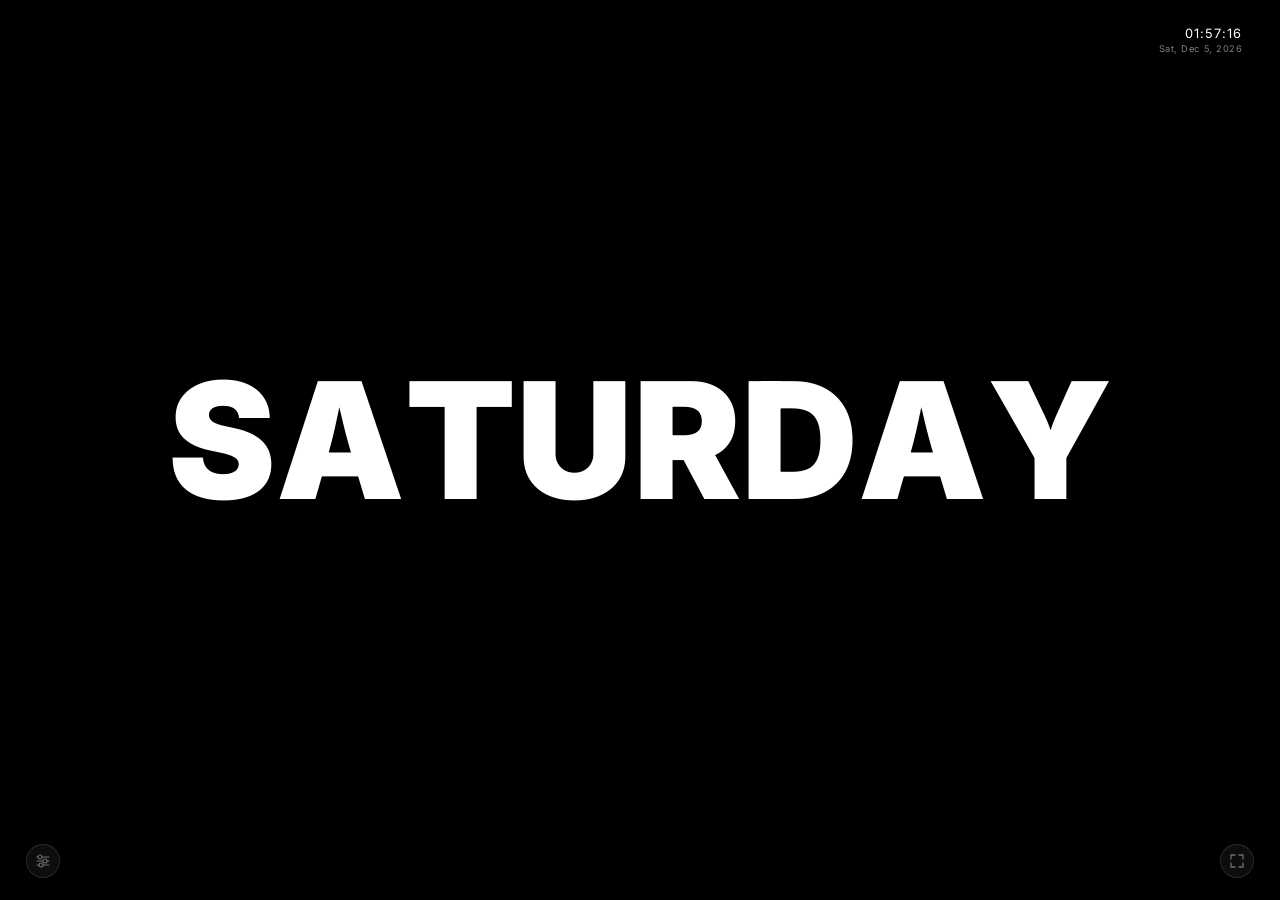
<file: Animated-Weekdays-Live-Wallpaper.html>
<!DOCTYPE html>
<html lang="en">
<head>
  <meta charset="UTF-8">
  <meta name="viewport" content="width=device-width, initial-scale=1.0, viewport-fit=cover">
  <title>Animated Weekdays · Live Wallpaper</title>
  <meta name="description" content="Animated live wallpaper displaying the current day of the week with customisable fonts, languages, and breathing motion.">
  <meta name="theme-color" content="#000000">
  <meta property="og:title" content="Animated Weekdays · Live Wallpaper">
  <meta property="og:description" content="Minimal animated wallpaper. Full screen, seven languages, customisable.">
  <meta property="og:image" content="https://shazmoghaddam.github.io/animated-weekdays-live-wallpaper/docs/social-preview.png">
  <link rel="icon" href="data:image/svg+xml,%3Csvg xmlns='http://www.w3.org/2000/svg' viewBox='0 0 32 32'%3E%3Crect width='32' height='32' rx='7' fill='%23000'/%3E%3Cpath d='M8 10l3 12 5-9 5 9 3-12' fill='none' stroke='%23fff' stroke-width='2.6' stroke-linecap='round' stroke-linejoin='round'/%3E%3C/svg%3E">

  <!--
    Fonts are built into this file, cut down to the characters it uses, so it
    works offline and makes no third-party requests. To rebuild them after
    changing any text: python3 scripts/embed-fonts.py (see CONTRIBUTING.md).
      Latin UI and display: Inter, Poppins 900, Montserrat 900, Rubik Mono One, Monoton
      Script fonts (locked to their language): Reem Kufi 700 (Persian),
      Noto Sans Hebrew 900, Noto Sans JP 900
  -->
  <style id="embedded-fonts">/* fonts:start */
@font-face{font-family:'Inter';font-style:normal;font-weight:100 900;font-display:block;unicode-range:U+20-7E,U+B7,U+C1,U+C9,U+D7,U+2014,U+2022;src:url([data-uri]) format('woff2')}
@font-face{font-family:'Inter';font-style:normal;font-weight:100 900;font-display:block;unicode-range:U+20,U+41;src:url([data-uri]) format('woff2')}
@font-face{font-family:'Poppins';font-style:normal;font-weight:900;font-display:block;unicode-range:U+20-7E,U+B7,U+C1,U+C9,U+D7,U+2014,U+2022;src:url([data-uri]) format('woff2')}
@font-face{font-family:'Montserrat';font-style:normal;font-weight:900;font-display:block;unicode-range:U+20-7E,U+B7,U+C1,U+C9,U+D7,U+2014,U+2022;src:url([data-uri]) format('woff2')}
@font-face{font-family:'Rubik Mono One';font-style:normal;font-weight:400;font-display:block;unicode-range:U+20-5F,U+61-7E,U+B7,U+C1,U+C9,U+D7,U+2014,U+2022;src:url([data-uri]) format('woff2')}
@font-face{font-family:'Monoton';font-style:normal;font-weight:400;font-display:block;unicode-range:U+20-7E,U+B7,U+C1,U+C9,U+D7,U+2014,U+2022;src:url([data-uri]) format('woff2')}
@font-face{font-family:'Reem Kufi';font-style:normal;font-weight:700;font-display:block;unicode-range:U+20,U+627-628,U+62C,U+62F,U+631,U+633-634,U+639,U+641,U+645-648,U+67E,U+686,U+6A9,U+6CC;src:url([data-uri]) format('woff2')}
@font-face{font-family:'Noto Sans Hebrew';font-style:normal;font-weight:900;font-display:block;unicode-range:U+20,U+5D0-5D1,U+5D5,U+5D7,U+5D9,U+5DC-5E0,U+5E2,U+5E8-5EA;src:url([data-uri]) format('woff2')}
@font-face{font-family:'Noto Sans JP';font-style:normal;font-weight:900;font-display:block;unicode-range:U+66DC;src:url([data-uri]) format('woff2')}
@font-face{font-family:'Noto Sans JP';font-style:normal;font-weight:900;font-display:block;unicode-range:U+706B;src:url([data-uri]) format('woff2')}
@font-face{font-family:'Noto Sans JP';font-style:normal;font-weight:900;font-display:block;unicode-range:U+571F;src:url([data-uri]) format('woff2')}
@font-face{font-family:'Noto Sans JP';font-style:normal;font-weight:900;font-display:block;unicode-range:U+6728;src:url([data-uri]) format('woff2')}
@font-face{font-family:'Noto Sans JP';font-style:normal;font-weight:900;font-display:block;unicode-range:U+6C34;src:url([data-uri]) format('woff2')}
@font-face{font-family:'Noto Sans JP';font-style:normal;font-weight:900;font-display:block;unicode-range:U+91D1;src:url([data-uri]) format('woff2')}
@font-face{font-family:'Noto Sans JP';font-style:normal;font-weight:900;font-display:block;unicode-range:U+65E5,U+6708;src:url([data-uri]) format('woff2')}
/* fonts:end */</style>

  <style>
    /* ─────────────────────────────────────────
       RESET & BASE
    ───────────────────────────────────────── */
    *, *::before, *::after {
      margin: 0;
      padding: 0;
      box-sizing: border-box;
    }

    body {
      width: 100%;
      height: 100vh;  /* fallback for older browsers */
      height: 100dvh; /* the height you can actually see, below any browser toolbars */
      overflow: hidden;
      background: #000;
      cursor: default;
      font-family: 'Inter', 'Helvetica Neue', sans-serif;
      -webkit-font-smoothing: antialiased;
      -moz-osx-font-smoothing: grayscale;
    }

    /* ─────────────────────────────────────────
       CANVAS — fills viewport, Retina-aware
       (pixel dimensions set by JS via devicePixelRatio)
    ───────────────────────────────────────── */
    #canvas {
      position: fixed;
      inset: 0;
      width: 100%;
      height: 100%;
      display: block;
      touch-action: none; /* prevent accidental scroll/zoom on mobile tap */
      cursor: pointer;    /* hints that canvas is tappable (pause/resume) */
    }

    /* ─────────────────────────────────────────
       SCREEN DIM OVERLAY
       Black layer, opacity controlled by slider
    ───────────────────────────────────────── */
    #dimOverlay {
      position: fixed;
      inset: 0;
      background: #000;
      opacity: 0;
      pointer-events: none;
      z-index: 10;
      transition: opacity 0.4s ease;
    }

    /* ─────────────────────────────────────────
       DATE / TIME — top right
       Frosted pill so it's legible on any background
    ───────────────────────────────────────── */
    #datetime {
      position: fixed;
      top: max(clamp(16px, 2.2vh, 30px), env(safe-area-inset-top, 0px));
      right: max(clamp(16px, 2vw, 30px), env(safe-area-inset-right, 0px));
      z-index: 20;
      display: flex;
      flex-direction: column;
      align-items: flex-end;
      gap: 3px;
      padding: 8px 12px;
      border-radius: 10px;
      background: rgba(0, 0, 0, 0.28);
      backdrop-filter: blur(12px) saturate(1.1);
      -webkit-backdrop-filter: blur(12px) saturate(1.1);
      pointer-events: none;
    }

    #dt-time {
      font-size: clamp(11px, 1vw, 15px);
      font-weight: 400;
      letter-spacing: 0.08em;
      color: #fff;
      line-height: 1;
    }

    #dt-date {
      font-size: clamp(8px, 0.72vw, 11px);
      font-weight: 400;
      letter-spacing: 0.06em;
      color: rgba(255, 255, 255, 0.5);
      line-height: 1;
    }

    /* ─────────────────────────────────────────
       FULLSCREEN BUTTON — bottom right
    ───────────────────────────────────────── */
    #fullscreenBtn {
      position: fixed;
      bottom: max(clamp(16px, 2.5vh, 30px), env(safe-area-inset-bottom, 0px));
      right: max(clamp(16px, 2vw, 30px), env(safe-area-inset-right, 0px));
      z-index: 30;
      width: 34px;
      height: 34px;
      border-radius: 50%;
      border: 1px solid rgba(255, 255, 255, 0.12);
      background: rgba(255, 255, 255, 0.05);
      backdrop-filter: blur(10px);
      -webkit-backdrop-filter: blur(10px);
      cursor: pointer;
      display: flex;
      align-items: center;
      justify-content: center;
      transition: border-color 0.2s ease, background 0.2s ease;
    }

    #fullscreenBtn:hover {
      border-color: rgba(255, 255, 255, 0.25);
      background: rgba(255, 255, 255, 0.1);
    }

    #fullscreenBtn svg {
      opacity: 0.4;
      transition: opacity 0.2s ease;
    }

    #fullscreenBtn:hover svg {
      opacity: 0.7;
    }

    /* Pause indicator — shown briefly on canvas click */
    #pauseHint {
      position: fixed;
      inset: 0;
      display: flex;
      align-items: center;
      justify-content: center;
      pointer-events: none;
      z-index: 25;
      opacity: 0;
      transition: opacity 0.3s ease;
    }

    #pauseHint.show {
      opacity: 1;
    }

    #pauseHint span {
      font-size: 11px;
      font-weight: 500;
      letter-spacing: 0.18em;
      text-transform: uppercase;
      color: rgba(255, 255, 255, 0.55);
      background: rgba(0, 0, 0, 0.35);
      backdrop-filter: blur(8px);
      -webkit-backdrop-filter: blur(8px);
      padding: 6px 14px;
      border-radius: 20px;
      border: 1px solid rgba(255, 255, 255, 0.1);
    }

    @media (max-width: 480px) {
      #fullscreenBtn {
        bottom: max(clamp(12px, 2vh, 24px), env(safe-area-inset-bottom, 0px));
        right: max(16px, env(safe-area-inset-right, 0px));
      }
    }
    #settingsBtn {
      position: fixed;
      bottom: max(clamp(16px, 2.5vh, 30px), env(safe-area-inset-bottom, 0px));
      left: max(clamp(16px, 2vw, 30px), env(safe-area-inset-left, 0px));
      z-index: 30;
      width: 34px;
      height: 34px;
      border-radius: 50%;
      border: 1px solid rgba(255, 255, 255, 0.12);
      background: rgba(255, 255, 255, 0.05);
      backdrop-filter: blur(10px);
      -webkit-backdrop-filter: blur(10px);
      cursor: pointer;
      display: flex;
      align-items: center;
      justify-content: center;
      transition: border-color 0.2s ease, background 0.2s ease;
    }

    #settingsBtn:hover {
      border-color: rgba(255, 255, 255, 0.25);
      background: rgba(255, 255, 255, 0.1);
    }

    #settingsBtn svg {
      opacity: 0.4;
      transition: opacity 0.2s ease;
    }

    #settingsBtn:hover svg {
      opacity: 0.7;
    }

    /* ─────────────────────────────────────────
       SETTINGS PANEL
       Hidden by default, slides up on open
    ───────────────────────────────────────── */
    #panel {
      position: fixed;
      bottom: calc(max(clamp(16px, 2.5vh, 30px), env(safe-area-inset-bottom, 0px)) + 46px);
      left: max(clamp(16px, 2vw, 30px), env(safe-area-inset-left, 0px));
      z-index: 29;
      width: 264px;
      max-height: calc(100vh - 120px);
      max-height: calc(100dvh - 120px);
      overflow-y: auto;
      overflow-x: hidden;

      /* Scrollbar — subtle */
      scrollbar-width: thin;
      scrollbar-color: rgba(255,255,255,.12) transparent;

      background: rgba(8, 8, 8, 0.85);
      backdrop-filter: blur(28px) saturate(1.3);
      -webkit-backdrop-filter: blur(28px) saturate(1.3);
      border: 1px solid rgba(255, 255, 255, 0.08);
      border-radius: 14px;
      padding: 18px;
      display: flex;
      flex-direction: column;
      gap: 16px;
      box-shadow: 0 12px 48px rgba(0, 0, 0, 0.7);

      /* Hidden state */
      opacity: 0;
      transform: translateY(8px);
      pointer-events: none;
      transition: opacity 0.2s ease, transform 0.2s ease;
    }

    #panel.open {
      opacity: 1;
      transform: translateY(0);
      pointer-events: all;
    }

    /* ─────────────────────────────────────────
       PANEL INTERNALS — shared atoms
    ───────────────────────────────────────── */

    /* Section label */
    .label {
      display: block;
      font-size: 10px;
      font-weight: 500;
      letter-spacing: 0.18em;
      text-transform: uppercase;
      color: rgba(255, 255, 255, 0.5);
      margin-bottom: 7px;
    }

    /* Thin rule between sections */
    .rule {
      height: 1px;
      background: rgba(255, 255, 255, 0.06);
    }

    /* ── Day grid — 7 equal columns ── */
    .day-grid {
      display: grid;
      grid-template-columns: repeat(7, 1fr);
      gap: 3px;
    }

    .day-btn {
      font-family: 'Inter', sans-serif;
      font-weight: 600;
      font-size: 10px;
      letter-spacing: 0.04em;
      text-align: center;
      color: rgba(255, 255, 255, 0.6);
      background: transparent;
      border: 1px solid rgba(255, 255, 255, 0.08);
      border-radius: 5px;
      padding: 7px 2px 9px;  /* extra bottom for dot space */
      cursor: pointer;
      position: relative;
      transition: color 0.15s ease, border-color 0.15s ease, background 0.15s ease;
      user-select: none;
    }

    .day-btn:hover {
      color: rgba(255, 255, 255, 0.65);
      border-color: rgba(255, 255, 255, 0.18);
    }

    .day-btn.active {
      color: #fff;
      border-color: rgba(255, 255, 255, 0.45);
      background: rgba(255, 255, 255, 0.06);
    }

    /* Today indicator dot */
    .day-btn.today::after {
      content: '';
      position: absolute;
      bottom: 3px;
      left: 50%;
      transform: translateX(-50%);
      width: 3px;
      height: 3px;
      border-radius: 50%;
      background: rgba(255, 255, 255, 0.35);
    }

    .day-btn.active.today::after {
      background: rgba(255, 255, 255, 0.8);
    }

    /* ── Toggle switch ── */
    .row {
      display: flex;
      align-items: center;
      justify-content: space-between;
    }

    .row-label {
      font-size: 12.5px;
      font-weight: 400;
      color: rgba(255, 255, 255, 0.72);
      letter-spacing: 0.01em;
    }

    .toggle {
      position: relative;
      width: 34px;
      height: 19px;
      flex-shrink: 0;
    }

    .toggle input {
      position: absolute;
      opacity: 0;
      width: 0;
      height: 0;
    }

    .track {
      position: absolute;
      inset: 0;
      border-radius: 100px;
      background: rgba(255, 255, 255, 0.1);
      cursor: pointer;
      transition: background 0.2s ease;
    }

    .toggle input:checked + .track {
      background: rgba(255, 255, 255, 0.5);
    }

    .track::after {
      content: '';
      position: absolute;
      top: 2.5px;
      left: 2.5px;
      width: 14px;
      height: 14px;
      border-radius: 50%;
      background: #fff;
      transition: transform 0.2s ease;
    }

    .toggle input:checked + .track::after {
      transform: translateX(15px);
    }

    /* ── Color picker ── */
    .color-wrap {
      position: relative;
      width: 26px;
      height: 26px;
      border-radius: 50%;
      border: 1.5px solid rgba(255, 255, 255, 0.15);
      overflow: hidden;
      cursor: pointer;
      flex-shrink: 0;
    }

    .color-wrap input[type="color"] {
      position: absolute;
      inset: -5px;
      width: calc(100% + 10px);
      height: calc(100% + 10px);
      opacity: 0;
      cursor: pointer;
      border: none;
      padding: 0;
    }

    .color-preview {
      position: absolute;
      inset: 0;
      border-radius: 50%;
      pointer-events: none;
    }

    /* ── Range slider ── */
    input[type="range"] {
      -webkit-appearance: none;
      appearance: none;
      width: 100%;
      height: 2px;
      background: rgba(255, 255, 255, 0.12);
      border-radius: 2px;
      outline: none;
      cursor: pointer;
      margin-top: 9px;
      display: block;
    }

    input[type="range"]::-webkit-slider-thumb {
      -webkit-appearance: none;
      width: 13px;
      height: 13px;
      border-radius: 50%;
      background: #fff;
      cursor: pointer;
      box-shadow: 0 0 0 1px rgba(0,0,0,0.2);
    }

    input[type="range"]::-moz-range-thumb {
      width: 13px;
      height: 13px;
      border-radius: 50%;
      background: #fff;
      cursor: pointer;
      border: none;
    }

    /* ── Language / Font pill buttons ── */
    .chip-grid {
      display: flex;
      flex-wrap: wrap;
      gap: 4px;
    }

    .chip {
      font-family: 'Inter', 'Noto Sans JP', 'Reem Kufi', 'Noto Sans Hebrew', sans-serif;
      font-size: 11px;
      font-weight: 400;
      letter-spacing: 0.03em;
      color: rgba(255, 255, 255, 0.62);
      background: transparent;
      border: 1px solid rgba(255, 255, 255, 0.09);
      border-radius: 5px;
      padding: 5px 8px;
      cursor: pointer;
      white-space: nowrap;
      transition: color 0.15s ease, border-color 0.15s ease, background 0.15s ease;
      user-select: none;
      line-height: 1.2;
    }

    .chip:hover {
      color: rgba(255, 255, 255, 0.7);
      border-color: rgba(255, 255, 255, 0.18);
    }

    .chip.active {
      color: #fff;
      border-color: rgba(255, 255, 255, 0.45);
      background: rgba(255, 255, 255, 0.06);
    }

    /* Font section locked for script languages */
    #fontSection.locked {
      opacity: 0.4;
      pointer-events: none;
      user-select: none;
    }

    #fontSection.locked .label::after {
      content: ' · set by language';
      opacity: 0.6;
    }

    /* Keyboard focus: a clear ring on every control */
    button:focus-visible,
    .toggle input:focus-visible + .track,
    .color-wrap:focus-within,
    input[type="range"]:focus-visible {
      outline: 2px solid rgba(255, 255, 255, 0.85);
      outline-offset: 2px;
    }

    /* Inside the site's live preview: just the wallpaper, no controls */
    body.embedded #settingsBtn,
    body.embedded #fullscreenBtn,
    body.embedded #panel { display: none; }

    /* Browsers without full screen (iPhone): no button */
    #fullscreenBtn[hidden] { display: none; }

    /* ─────────────────────────────────────────
       RESPONSIVE — small screens (phones)
    ───────────────────────────────────────── */
    @media (max-width: 480px) {
      #panel {
        width: calc(100vw - 32px);
        left: 16px;
        right: 16px;
        bottom: calc(max(clamp(12px, 2vh, 24px), env(safe-area-inset-bottom, 0px)) + 46px);
        padding: 14px;
        gap: 12px;
        max-height: calc(100dvh - 100px);
      }

      #settingsBtn {
        bottom: max(clamp(12px, 2vh, 24px), env(safe-area-inset-bottom, 0px));
        left: max(16px, env(safe-area-inset-left, 0px));
      }

      #datetime {
        top: max(12px, env(safe-area-inset-top, 0px));
        right: max(12px, env(safe-area-inset-right, 0px));
      }

      .day-grid {
        grid-template-columns: repeat(4, 1fr);
      }
    }

    @media (max-width: 360px) {
      #panel {
        width: calc(100vw - 24px);
        left: 12px;
        padding: 12px;
      }
    }

    /* Landscape phones — keep panel from overflowing vertically */
    @media (max-height: 500px) {
      #panel {
        max-height: calc(100dvh - 80px);
        bottom: calc(12px + 42px);
      }
      #settingsBtn {
        bottom: 12px;
      }
    }
  </style>
</head>
<body>

  <!-- Main canvas — day label drawn here -->
  <canvas id="canvas" role="img" aria-label=""></canvas>

  <!-- Screen dim overlay — controlled by slider -->
  <div id="dimOverlay"></div>

  <!-- Live clock — top right -->
  <div id="datetime">
    <div id="dt-time"></div>
    <div id="dt-date"></div>
  </div>

  <!-- Fullscreen button — bottom right -->
  <button id="fullscreenBtn" aria-label="Toggle fullscreen" title="Fullscreen">
    <svg id="fsIcon" width="16" height="16" viewBox="0 0 16 16" fill="none" xmlns="http://www.w3.org/2000/svg">
      <path d="M2 6V2h4M10 2h4v4M14 10v4h-4M6 14H2v-4" stroke="white" stroke-width="1.3" stroke-linecap="round" stroke-linejoin="round"/>
    </svg>
  </button>

  <!-- Pause hint — fades in/out on canvas tap -->
  <div id="pauseHint"><span id="pauseHintText">Paused</span></div>

  <!-- Settings icon — bottom left -->
  <button id="settingsBtn" aria-label="Open settings" aria-expanded="false">
    <svg width="16" height="16" viewBox="0 0 16 16" fill="none" xmlns="http://www.w3.org/2000/svg">
      <!-- Three horizontal control sliders — modern settings metaphor -->
      <line x1="2" y1="4"  x2="14" y2="4"  stroke="white" stroke-width="1.2" stroke-linecap="round"/>
      <line x1="2" y1="8"  x2="14" y2="8"  stroke="white" stroke-width="1.2" stroke-linecap="round"/>
      <line x1="2" y1="12" x2="14" y2="12" stroke="white" stroke-width="1.2" stroke-linecap="round"/>
      <!-- Slider thumb markers at staggered positions -->
      <circle cx="5"  cy="4"  r="2" fill="black" stroke="white" stroke-width="1.2"/>
      <circle cx="10" cy="8"  r="2" fill="black" stroke="white" stroke-width="1.2"/>
      <circle cx="6"  cy="12" r="2" fill="black" stroke="white" stroke-width="1.2"/>
    </svg>
  </button>

  <!-- Settings panel — hidden by default -->
  <div id="panel" role="dialog" aria-label="Settings" inert>

    <!-- Day selector -->
    <div>
      <span class="label">Day · tap to preview</span>
      <div class="day-grid">
        <button class="day-btn" data-day="1">MON</button>
        <button class="day-btn" data-day="2">TUE</button>
        <button class="day-btn" data-day="3">WED</button>
        <button class="day-btn" data-day="4">THU</button>
        <button class="day-btn" data-day="5">FRI</button>
        <button class="day-btn" data-day="6">SAT</button>
        <button class="day-btn" data-day="0">SUN</button>
      </div>
    </div>

    <div class="rule"></div>

    <!-- Language -->
    <div>
      <span class="label">Language</span>
      <div class="chip-grid" id="langGrid">
        <button class="chip active" data-lang="en">EN</button>
        <button class="chip" data-lang="fr">FR</button>
        <button class="chip" data-lang="de">DE</button>
        <button class="chip" data-lang="es">ES</button>
        <button class="chip" data-lang="ja">JA 日</button>
        <button class="chip" data-lang="fa">FA ف</button>
        <button class="chip" data-lang="he">HE ע</button>
      </div>
    </div>

    <div class="rule"></div>

    <!-- Animation -->
    <div>
      <span class="label">Animation</span>
      <div class="row">
        <span class="row-label">Breathing motion</span>
        <label class="toggle" aria-label="Toggle animation">
          <input type="checkbox" id="animToggle">
          <div class="track"></div>
        </label>
      </div>
    </div>

    <div class="rule"></div>

    <!-- Colours — background and text -->
    <div>
      <span class="label">Colours</span>
      <div class="row" style="margin-bottom: 8px;">
        <span class="row-label">Background</span>
        <div class="color-wrap">
          <div class="color-preview" id="bgPreview" style="background:#000"></div>
          <input type="color" id="bgPicker" value="#000000" aria-label="Background colour">
        </div>
      </div>
      <div class="row">
        <span class="row-label">Text</span>
        <div class="color-wrap">
          <div class="color-preview" id="fgPreview" style="background:#fff"></div>
          <input type="color" id="fgPicker" value="#ffffff" aria-label="Text colour">
        </div>
      </div>
    </div>

    <div class="rule"></div>

    <!-- Screen dim -->
    <div>
      <span class="label">Dim · <span id="dimVal">0</span>%</span>
      <input type="range" id="dimSlider" min="0" max="50" value="0" step="1" aria-label="Screen dim">
    </div>

    <div class="rule"></div>

    <!-- Font -->
    <div id="fontSection">
      <span class="label">Font</span>
      <div class="chip-grid" id="fontGrid">
        <button class="chip active" data-font="Inter">Inter</button>
        <button class="chip" data-font="Poppins">Poppins</button>
        <button class="chip" data-font="Montserrat">Montserrat</button>
        <button class="chip" data-font="Rubik Mono One">Rubik Mono</button>
        <button class="chip" data-font="Monoton">Monoton</button>
      </div>
    </div>

  </div><!-- /panel -->

<script>
  /* ═══════════════════════════════════════════════════════
     DAY & LANGUAGE DATA
     All translations — day index 0 = Sunday
  ═══════════════════════════════════════════════════════ */
  const DAYS_ALL = {
    en: { 0:'SUNDAY',    1:'MONDAY',    2:'TUESDAY',   3:'WEDNESDAY', 4:'THURSDAY',   5:'FRIDAY',   6:'SATURDAY'  },
    fr: { 0:'DIMANCHE',  1:'LUNDI',     2:'MARDI',     3:'MERCREDI',  4:'JEUDI',      5:'VENDREDI', 6:'SAMEDI'    },
    de: { 0:'SONNTAG',   1:'MONTAG',    2:'DIENSTAG',  3:'MITTWOCH',  4:'DONNERSTAG', 5:'FREITAG',  6:'SAMSTAG'   },
    es: { 0:'DOMINGO',   1:'LUNES',     2:'MARTES',    3:'MIÉRCOLES', 4:'JUEVES',     5:'VIERNES',  6:'SÁBADO'    },
    ja: { 0:'日曜日',    1:'月曜日',    2:'火曜日',    3:'水曜日',    4:'木曜日',     5:'金曜日',   6:'土曜日'    },
    fa: { 0:'یکشنبه',   1:'دوشنبه',   2:'سه‌شنبه',  3:'چهارشنبه', 4:'پنج‌شنبه',  5:'جمعه',     6:'شنبه'      },
    he: { 0:'יום ראשון',1:'יום שני',  2:'יום שלישי', 3:'יום רביעי',4:'יום חמישי', 5:'יום שישי', 6:'שבת'       },
  };

  /* Languages that use their own script — font picker locked */
  const SCRIPT_LANGS = new Set(['ja', 'fa', 'he']);

  /* Script-language → font override (canvas rendering) */
  const LANG_FONT = {
    ja: '"Noto Sans JP"',
    fa: '"Reem Kufi"',
    he: '"Noto Sans Hebrew"',
  };

  /* ═══════════════════════════════════════════════════════
     STATE
  ═══════════════════════════════════════════════════════ */
  let todayIdx    = new Date().getDay(); // real calendar day, updated at midnight
  let currentDay  = todayIdx;            // what's shown: today, or a preview
  let currentLang = 'en';
  let fontName    = 'Inter';
  let BG          = '#000000';
  let FG          = '#ffffff';
  let animated    = false;
  let animTime    = 0;
  let lastTs      = null;
  let paused      = false;  // pause-on-click toggle
  let dirty       = true;   // force a redraw whenever state changes

  /* Shown inside another page (the site's live preview): breathe, hide the
     controls and never overwrite the visitor's own saved settings */
  const EMBEDDED  = window.self !== window.top;

  /* ═══════════════════════════════════════════════════════
     PERSISTENCE — localStorage save / load
  ═══════════════════════════════════════════════════════ */
  const STORAGE_KEY = 'wallpaper_weekdays_v1';

  /* Choices a saved value must match (an old or edited save can't break it) */
  const LANGS = Object.keys(DAYS_ALL);
  const FONTS = ['Inter', 'Poppins', 'Montserrat', 'Rubik Mono One', 'Monoton'];
  const isHex = v => typeof v === 'string' && /^#[0-9a-f]{6}$/i.test(v);

  function saveState() {
    dirty = true; // mark canvas for redraw on any settings change
    if (EMBEDDED) return;
    try {
      const dimSlider = document.getElementById('dimSlider');
      /* The previewed day is not saved: the wallpaper always opens on today */
      localStorage.setItem(STORAGE_KEY, JSON.stringify({
        currentLang,
        fontName,
        BG,
        FG,
        animated,
        dim: dimSlider ? parseInt(dimSlider.value, 10) : 0,
      }));
    } catch (_) { /* storage unavailable — fail silently */ }
  }

  function loadState() {
    try {
      const raw = localStorage.getItem(STORAGE_KEY);
      if (!raw) return;
      const s = JSON.parse(raw);
      if (LANGS.includes(s.currentLang)) currentLang = s.currentLang;
      if (FONTS.includes(s.fontName))    fontName    = s.fontName;
      if (isHex(s.BG))                   BG          = s.BG;
      if (isHex(s.FG))                   FG          = s.FG;
      if (typeof s.animated    === 'boolean') animated    = s.animated;
      if (typeof s.dim === 'number' && s.dim >= 0 && s.dim <= 50) {
        const dimSlider = document.getElementById('dimSlider');
        if (dimSlider) {
          dimSlider.value = s.dim;
          document.getElementById('dimVal').textContent       = s.dim;
          document.getElementById('dimOverlay').style.opacity = s.dim / 100;
        }
      }
    } catch (_) { /* corrupt data — fail silently */ }
  }

  /* ═══════════════════════════════════════════════════════
     CANVAS — Retina / 4K sharp rendering
     CSS size = viewport; pixel buffer = CSS × dpr
  ═══════════════════════════════════════════════════════ */
  const canvas = document.getElementById('canvas');
  const ctx    = canvas.getContext('2d');
  let W, H, DPR;

  function resize() {
    DPR = window.devicePixelRatio || 1;
    W   = window.innerWidth;
    H   = window.innerHeight;

    /* Physical pixel dimensions for sharpness */
    canvas.width  = Math.round(W * DPR);
    canvas.height = Math.round(H * DPR);

    /* CSS display size stays at logical pixels */
    canvas.style.width  = W + 'px';
    canvas.style.height = H + 'px';

    /* Reset any previous transform, then apply DPR scale once.
       Assigning canvas.width already resets the bitmap, but
       setTransform here guarantees the matrix is clean regardless
       of call order — prevents scale compounding on every resize. */
    ctx.setTransform(DPR, 0, 0, DPR, 0, 0);
  }

  /* Debounced resize — prevents excessive canvas reallocation while dragging */
  let resizeTimer;
  window.addEventListener('resize', () => {
    clearTimeout(resizeTimer);
    resizeTimer = setTimeout(() => { resize(); dirty = true; }, 100);
  });

  /* ═══════════════════════════════════════════════════════
     FONT HELPER
     Builds canvas font string with correct weight & fallback
  ═══════════════════════════════════════════════════════ */
  function resolveFont(sizePx) {
    /* Script languages always use their dedicated font */
    if (SCRIPT_LANGS.has(currentLang)) {
      const weight = currentLang === 'fa' ? '700' : '900';
      return `${weight} ${sizePx}px ${LANG_FONT[currentLang]}, sans-serif`;
    }

    /* Latin fonts — all loaded at 900 except Rubik Mono One (no weight axis) */
    const weight = fontName === 'Rubik Mono One' ? '400' : '900';
    return `${weight} ${sizePx}px "${fontName}", "Helvetica Neue", sans-serif`;
  }

  /* ═══════════════════════════════════════════════════════
     RTL DIRECTION — Persian and Hebrew
  ═══════════════════════════════════════════════════════ */
  function isRTL() {
    return currentLang === 'fa' || currentLang === 'he';
  }

  /* ═══════════════════════════════════════════════════════
     FONT SIZE
     Starts from clamp(24px, 18vmin, 220px), then shrinks so the
     whole word fits the width with a margin. With breathing on,
     letters grow up to 29% wider, so the word gets extra room.
  ═══════════════════════════════════════════════════════ */
  const STRETCH = 0.29;   // largest extra width a breathing letter takes (0.20 + 0.09)

  function labelFontSize(units) {
    const base = Math.min(Math.max(Math.min(W, H) * 0.18, 24), 220);
    ctx.font = resolveFont(base);
    const widths = units.map(u => ctx.measureText(u).width);
    const total  = widths.reduce((a, w) => a + w, 0);
    const spill  = animated ? STRETCH * Math.max(...widths, 0) : 0;
    const room   = W * 0.9;
    return Math.max(12, Math.min(base, base * room / (total + spill)));
  }

  /* ═══════════════════════════════════════════════════════
     UNITS THAT BREATHE
     Latin, Japanese and Hebrew: one letter each (Hebrew keeps its
     marks with their letter). Persian letters join up, so each
     word breathes as a whole and stays joined.
  ═══════════════════════════════════════════════════════ */
  const graphemes = typeof Intl !== 'undefined' && Intl.Segmenter
    ? text => [...new Intl.Segmenter(undefined, { granularity: 'grapheme' }).segment(text)].map(g => g.segment)
    : text => [...text];

  function breathingUnits(label) {
    if (currentLang === 'fa') return label.split(/( )/).filter(Boolean);
    return graphemes(label);
  }

  /* ═══════════════════════════════════════════════════════
     RENDER — called every frame
  ═══════════════════════════════════════════════════════ */
  function render(ts) {
    /* In static mode, skip redraw unless something changed */
    if (!animated && !dirty) {
      requestAnimationFrame(render);
      return;
    }

    /* Accumulate animation time only when animated and not paused */
    if (lastTs !== null && animated && !paused) {
      animTime += (ts - lastTs) / 1000;
    }
    lastTs = ts;
    dirty  = false;

    /* ── Background ── */
    ctx.fillStyle = BG;
    ctx.fillRect(0, 0, W, H);

    /* ── Setup font ── */
    const label = DAYS_ALL[currentLang][currentDay];
    const units = breathingUnits(label);
    const fs = labelFontSize(units);
    ctx.font         = resolveFont(fs);
    ctx.textBaseline = 'middle';
    ctx.fillStyle    = FG;

    if (!animated) {
      /* ── Static draw — perfectly centred, no transforms ── */
      ctx.textAlign = 'center';
      ctx.direction = isRTL() ? 'rtl' : 'ltr';
      ctx.fillText(label, W / 2, H / 2);
      ctx.direction = 'ltr';

    } else {
      /* ── Per-character independent stretch ──────────────────────
         Each glyph gets its own scaleX and scaleY driven by unique
         sine-wave phases, so letters breathe independently.

         The text BLOCK stays locked to the viewport centre:
           • Character positions are computed from unscaled advance
             widths, so the overall footprint doesn't drift.
           • Each glyph scales around its own centre point, so it
             squishes / stretches in place without moving neighbours.

         Phase seed: golden-angle steps (≈ 2.399 rad) give the best
         spread across the unit circle — no two characters share a
         perceptible rhythm.
      ── */
      const t  = animTime;
      const τ  = Math.PI * 2;
      const φ0 = 2.39996323; // golden angle (rad)

      /* Units laid out left to right on screen (RTL labels reversed) */
      const chars = isRTL() ? [...units].reverse() : units;

      /* Measure every unit at the current font — advance widths */
      ctx.textAlign = 'center';
      ctx.direction = isRTL() ? 'rtl' : 'ltr';
      const advances = chars.map(ch => ctx.measureText(ch).width);
      const totalW   = advances.reduce((s, w) => s + w, 0);

      /* Start x so the whole block is horizontally centred */
      let x = W / 2 - totalW / 2;

      chars.forEach((ch, i) => {
        const φ = i * φ0; // unique phase seed per character

        /* Horizontal scale: two waves, different periods & phases */
        const sX = 1
          + 0.20 * Math.sin((t /  7.3) * τ + φ * 1.00)        // 7.3s  fast ripple
          + 0.09 * Math.sin((t / 13.1) * τ + φ * 2.41 + 1.1); // 13.1s slow swell

        /* Vertical scale: two waves, fully independent of sX */
        const sY = 1
          + 0.17 * Math.sin((t /  9.7) * τ + φ * 1.61 + 0.7)  // 9.7s
          + 0.07 * Math.sin((t /  6.1) * τ + φ * 2.73 + 2.3); // 6.1s  faster twitch

        /* Centre of this character in canvas space */
        const cx = x + advances[i] / 2;

        ctx.save();
        ctx.translate(cx, H / 2);    // anchor to character centre, vertically locked
        ctx.scale(sX, sY);           // stretch around that centre — no positional drift
        ctx.fillText(ch, 0, 0);      // centred on its own middle (textAlign: center)
        ctx.restore();

        /* Advance by the UNSCALED width so the block stays centred */
        x += advances[i];
      });

      ctx.direction = 'ltr'; // reset
    }

    requestAnimationFrame(render);
  }

  /* ═══════════════════════════════════════════════════════
     CLOCK — updates every second, uses browser locale
     new Date() always reflects the user's local timezone
  ═══════════════════════════════════════════════════════ */
  function updateClock() {
    const now    = new Date();
    const locale = navigator.language || 'en-GB';

    /* HH:MM:SS — explicit formatting avoids locale 12h ambiguity */
    const hh = String(now.getHours()).padStart(2, '0');
    const mm = String(now.getMinutes()).padStart(2, '0');
    const ss = String(now.getSeconds()).padStart(2, '0');

    document.getElementById('dt-time').textContent = `${hh}:${mm}:${ss}`;

    /* A new day: follow it, unless a preview of another day is showing */
    const nowIdx = now.getDay();
    if (nowIdx !== todayIdx) {
      const wasToday = currentDay === todayIdx;
      todayIdx = nowIdx;
      setDay(wasToday ? nowIdx : currentDay);
    }
    document.getElementById('dt-date').textContent  = now.toLocaleDateString(locale, {
      weekday: 'short', day: 'numeric', month: 'short', year: 'numeric',
    });
  }

  /* ═══════════════════════════════════════════════════════
     DAY SELECTOR
  ═══════════════════════════════════════════════════════ */
  function setDay(idx) {
    currentDay = idx;
    dirty = true;
    canvas.setAttribute('aria-label', DAYS_ALL[currentLang][idx]);
    loadFont();
    document.querySelectorAll('.day-btn').forEach(btn => {
      const d = parseInt(btn.dataset.day, 10);
      btn.classList.toggle('active', d === idx);
      btn.classList.toggle('today',  d === todayIdx);
    });
  }

  /* ═══════════════════════════════════════════════════════
     SETTINGS PANEL
  ═══════════════════════════════════════════════════════ */
  const panel       = document.getElementById('panel');
  const settingsBtn = document.getElementById('settingsBtn');

  function togglePanel(force) {
    const isOpen = typeof force === 'boolean' ? force : !panel.classList.contains('open');
    panel.classList.toggle('open', isOpen);
    panel.inert = !isOpen;   // closed panel: out of the Tab order and screen readers
    settingsBtn.setAttribute('aria-expanded', String(isOpen));
  }

  settingsBtn.addEventListener('click', e => {
    e.stopPropagation();
    togglePanel();
  });

  /* Close panel on outside click */
  document.addEventListener('click', e => {
    if (!panel.contains(e.target) && e.target !== settingsBtn) {
      togglePanel(false);
    }
  });

  /* Close on Escape */
  document.addEventListener('keydown', e => {
    if (e.key === 'Escape') togglePanel(false);
  });

  /* ═══════════════════════════════════════════════════════
     CONTROL WIRING
  ═══════════════════════════════════════════════════════ */

  /* Day buttons */
  document.querySelectorAll('.day-btn').forEach(btn =>
    btn.addEventListener('click', () => { setDay(parseInt(btn.dataset.day, 10)); saveState(); })
  );

  /* Language chips */
  const fontSection = document.getElementById('fontSection');

  document.querySelectorAll('#langGrid .chip').forEach(btn => {
    btn.addEventListener('click', () => {
      document.querySelectorAll('#langGrid .chip').forEach(b => b.classList.remove('active'));
      btn.classList.add('active');
      currentLang = btn.dataset.lang;

      /* Lock font picker for script languages */
      fontSection.classList.toggle('locked', SCRIPT_LANGS.has(currentLang));
      setDay(currentDay);   // refresh the label and its font
      saveState();
    });
  });

  /* Animation toggle */
  document.getElementById('animToggle').addEventListener('change', function () {
    animated = this.checked;
    if (!animated) animTime = 0; // reset so it snaps cleanly to rest position
    saveState();
  });

  /* Background colour */
  document.getElementById('bgPicker').addEventListener('input', function () {
    BG = this.value;
    document.getElementById('bgPreview').style.background = BG;
    saveState();
  });

  /* Text colour */
  document.getElementById('fgPicker').addEventListener('input', function () {
    FG = this.value;
    document.getElementById('fgPreview').style.background = FG;
    saveState();
  });

  /* Screen dim slider */
  document.getElementById('dimSlider').addEventListener('input', function () {
    const pct = parseInt(this.value, 10);
    document.getElementById('dimVal').textContent       = pct;
    document.getElementById('dimOverlay').style.opacity = pct / 100;
    saveState();
  });

  /* Font chips — each rendered in its own typeface for preview */
  document.querySelectorAll('#fontGrid .chip').forEach(btn => {
    btn.style.fontFamily = `"${btn.dataset.font}", sans-serif`;
    btn.addEventListener('click', () => {
      document.querySelectorAll('#fontGrid .chip').forEach(b => b.classList.remove('active'));
      btn.classList.add('active');
      fontName = btn.dataset.font;
      loadFont();
      saveState();
    });
  });

  /* ═══════════════════════════════════════════════════════
     PAUSE ON CANVAS CLICK / TAP
     Tapping the canvas pauses/resumes the animation when
     animated mode is on. A brief toast confirms the action.
  ═══════════════════════════════════════════════════════ */
  const pauseHint     = document.getElementById('pauseHint');
  const pauseHintText = document.getElementById('pauseHintText');
  let pauseHintTimer;

  canvas.addEventListener('click', () => {
    if (panel.classList.contains('open')) return; // this tap just closes Settings
    if (!animated) return; // nothing to pause in static mode
    paused = !paused;
    pauseHintText.textContent = paused ? 'Paused · tap to resume' : 'Resumed';
    pauseHint.classList.add('show');
    clearTimeout(pauseHintTimer);
    pauseHintTimer = setTimeout(() => pauseHint.classList.remove('show'), 1400);
  });

  /* ═══════════════════════════════════════════════════════
     FULLSCREEN TOGGLE
  ═══════════════════════════════════════════════════════ */
  const fullscreenBtn = document.getElementById('fullscreenBtn');

  function updateFsIcon() {
    const isFs = !!(document.fullscreenElement || document.webkitFullscreenElement);
    document.getElementById('fsIcon').innerHTML = isFs
      ? '<path d="M6 2H2v4M10 2h4v4M14 10v4h-4M6 14H2v-4M6 6l-4-4M10 6l4-4M10 10l4 4M6 10l-4 4" stroke="white" stroke-width="1.3" stroke-linecap="round" stroke-linejoin="round"/>'
      : '<path d="M2 6V2h4M10 2h4v4M14 10v4h-4M6 14H2v-4" stroke="white" stroke-width="1.3" stroke-linecap="round" stroke-linejoin="round"/>';
  }

  /* iPhone has no full screen for web pages; iPad Safari uses the webkit name */
  const root     = document.documentElement;
  const enterFs  = root.requestFullscreen || root.webkitRequestFullscreen;
  const exitFs   = document.exitFullscreen || document.webkitExitFullscreen;
  const fsActive = () => document.fullscreenElement || document.webkitFullscreenElement;

  if (!enterFs) fullscreenBtn.hidden = true;

  fullscreenBtn.addEventListener('click', () => {
    const go = fsActive() ? exitFs.call(document) : enterFs.call(root);
    if (go && go.catch) go.catch(() => {});
  });

  document.addEventListener('fullscreenchange', updateFsIcon);
  document.addEventListener('webkitfullscreenchange', updateFsIcon);

  /* ═══════════════════════════════════════════════════════
     KEEP THE SCREEN AWAKE
     Without this the computer treats the wallpaper like any
     other page and sleeps the screen or starts the screensaver.
     The browser lets go when the tab is hidden, and the system
     can drop it on its own (after sleep, on low battery), so ask
     again on return, on a tap and every 20 seconds. Skipped in
     the site's preview frame, where it isn't allowed.
  ═══════════════════════════════════════════════════════ */
  let wakeLock = null;
  let askingForWake = false;
  async function keepAwake() {
    if (EMBEDDED || wakeLock || askingForWake || !navigator.wakeLock) return;
    if (document.visibilityState !== 'visible') return;
    askingForWake = true;
    try {
      wakeLock = await navigator.wakeLock.request('screen');
      wakeLock.addEventListener('release', () => { wakeLock = null; });
    } catch (e) {
      wakeLock = null;
    }
    askingForWake = false;
  }
  keepAwake();
  document.addEventListener('visibilitychange', keepAwake);
  document.addEventListener('pointerdown', keepAwake);
  setInterval(keepAwake, 20000);

  /* ═══════════════════════════════════════════════════════
     FONT LOADING
     The canvas can't wait for a font by itself, so ask for the one
     in use and redraw once it's ready (otherwise the first frame
     can show a fallback font).
  ═══════════════════════════════════════════════════════ */
  function loadFont() {
    if (!document.fonts || !document.fonts.load) return;
    const label = DAYS_ALL[currentLang][currentDay];
    document.fonts.load(resolveFont(64), label).then(() => { dirty = true; }, () => {});
  }

  /* ═══════════════════════════════════════════════════════
     INITIALISE
  ═══════════════════════════════════════════════════════ */
  loadState(); // restore persisted values into state vars + dim UI
  if (EMBEDDED) {
    document.body.classList.add('embedded');
    animated = true;
  }

  /* Reflect restored state into all controls */
  setDay(currentDay);

  /* Language chip */
  document.querySelectorAll('#langGrid .chip').forEach(b => {
    b.classList.toggle('active', b.dataset.lang === currentLang);
  });
  fontSection.classList.toggle('locked', SCRIPT_LANGS.has(currentLang));

  /* Font chip */
  document.querySelectorAll('#fontGrid .chip').forEach(b => {
    b.classList.toggle('active', b.dataset.font === fontName);
  });

  /* Animation toggle */
  document.getElementById('animToggle').checked = animated;
  setDay(currentDay);   // now the language is restored: label, font, aria

  /* Colour pickers + previews */
  const bgPicker = document.getElementById('bgPicker');
  const fgPicker = document.getElementById('fgPicker');
  bgPicker.value = BG;
  fgPicker.value = FG;
  document.getElementById('bgPreview').style.background = BG;
  document.getElementById('fgPreview').style.background = FG;

  resize();
  updateClock();
  setInterval(updateClock, 1000);
  requestAnimationFrame(render);
</script>
</body>
</html>
</file>
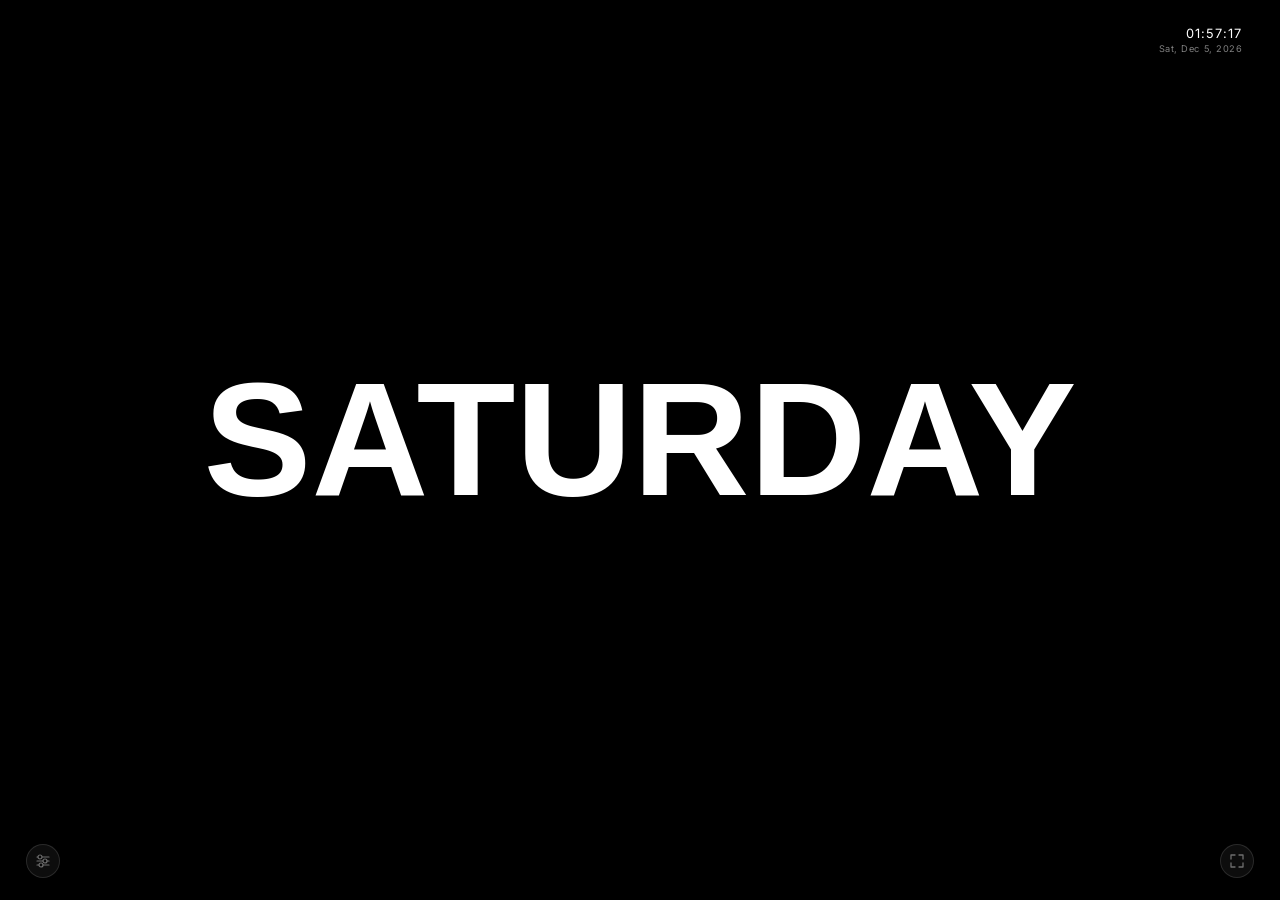
<file: android/app/src/main/assets/Animated-Weekdays-Live-Wallpaper.html>
<!DOCTYPE html>
<html lang="en">
<head>
  <meta charset="UTF-8">
  <meta name="viewport" content="width=device-width, initial-scale=1.0, viewport-fit=cover">
  <title>Animated Weekdays — Live Wallpaper</title>
  <meta name="description" content="Animated live wallpaper displaying the current day of the week with customisable fonts, languages, and breathing motion.">
  <meta name="theme-color" content="#000000">
  <meta property="og:title" content="Animated Weekdays — Live Wallpaper">
  <meta property="og:description" content="Minimal animated wallpaper. Full-screen. Multilingual. Customisable.">

  <!--
    Fonts:
    – Latin UI: Inter (400, 900)
    – Latin display alternatives: Poppins 900, Montserrat 900, Rubik Mono One
    – Script-specific (locked to their language):
        Reem Kufi 700 → Persian / Arabic
        Noto Sans Hebrew 900 → Hebrew
        Noto Sans JP 900 → Japanese
  -->
  <link rel="preconnect" href="https://fonts.googleapis.com">
  <link rel="preconnect" href="https://fonts.gstatic.com" crossorigin>
  <link href="https://fonts.googleapis.com/css2?family=Inter:wght@400;900&family=Poppins:wght@900&family=Montserrat:wght@900&family=Rubik+Mono+One&family=Monoton&family=Reem+Kufi:wght@700&family=Noto+Sans+Hebrew:wght@900&family=Noto+Sans+JP:wght@900&display=swap" rel="stylesheet">

  <style>
    /* ─────────────────────────────────────────
       RESET & BASE
    ───────────────────────────────────────── */
    *, *::before, *::after {
      margin: 0;
      padding: 0;
      box-sizing: border-box;
    }

    body {
      width: 100vw;
      height: 100dvh; /* dvh = dynamic viewport height — fixes mobile browser-chrome overlap */
      overflow: hidden;
      background: #000;
      cursor: default;
      font-family: 'Inter', 'Helvetica Neue', sans-serif;
      -webkit-font-smoothing: antialiased;
      -moz-osx-font-smoothing: grayscale;
    }

    /* ─────────────────────────────────────────
       CANVAS — fills viewport, Retina-aware
       (pixel dimensions set by JS via devicePixelRatio)
    ───────────────────────────────────────── */
    #canvas {
      position: fixed;
      inset: 0;
      width: 100%;
      height: 100%;
      display: block;
      touch-action: none; /* prevent accidental scroll/zoom on mobile tap */
      cursor: pointer;    /* hints that canvas is tappable (pause/resume) */
    }

    /* ─────────────────────────────────────────
       SCREEN DIM OVERLAY
       Black layer, opacity controlled by slider
    ───────────────────────────────────────── */
    #dimOverlay {
      position: fixed;
      inset: 0;
      background: #000;
      opacity: 0;
      pointer-events: none;
      z-index: 10;
      transition: opacity 0.4s ease;
    }

    /* ─────────────────────────────────────────
       DATE / TIME — top right
       Frosted pill so it's legible on any background
    ───────────────────────────────────────── */
    #datetime {
      position: fixed;
      top: clamp(16px, 2.2vh, 30px);
      right: clamp(16px, 2vw, 30px);
      z-index: 20;
      display: flex;
      flex-direction: column;
      align-items: flex-end;
      gap: 3px;
      padding: 8px 12px;
      border-radius: 10px;
      background: rgba(0, 0, 0, 0.28);
      backdrop-filter: blur(12px) saturate(1.1);
      -webkit-backdrop-filter: blur(12px) saturate(1.1);
      pointer-events: none;
    }

    #dt-time {
      font-size: clamp(11px, 1vw, 15px);
      font-weight: 400;
      letter-spacing: 0.08em;
      color: #fff;
      line-height: 1;
    }

    #dt-date {
      font-size: clamp(8px, 0.72vw, 11px);
      font-weight: 400;
      letter-spacing: 0.06em;
      color: rgba(255, 255, 255, 0.5);
      line-height: 1;
    }

    /* ─────────────────────────────────────────
       FULLSCREEN BUTTON — bottom right
    ───────────────────────────────────────── */
    #fullscreenBtn {
      position: fixed;
      bottom: clamp(16px, 2.5vh, 30px);
      right: clamp(16px, 2vw, 30px);
      z-index: 30;
      width: 34px;
      height: 34px;
      border-radius: 50%;
      border: 1px solid rgba(255, 255, 255, 0.12);
      background: rgba(255, 255, 255, 0.05);
      backdrop-filter: blur(10px);
      -webkit-backdrop-filter: blur(10px);
      cursor: pointer;
      display: flex;
      align-items: center;
      justify-content: center;
      transition: border-color 0.2s ease, background 0.2s ease;
    }

    #fullscreenBtn:hover {
      border-color: rgba(255, 255, 255, 0.25);
      background: rgba(255, 255, 255, 0.1);
    }

    #fullscreenBtn svg {
      opacity: 0.4;
      transition: opacity 0.2s ease;
    }

    #fullscreenBtn:hover svg {
      opacity: 0.7;
    }

    /* Pause indicator — shown briefly on canvas click */
    #pauseHint {
      position: fixed;
      inset: 0;
      display: flex;
      align-items: center;
      justify-content: center;
      pointer-events: none;
      z-index: 25;
      opacity: 0;
      transition: opacity 0.3s ease;
    }

    #pauseHint.show {
      opacity: 1;
    }

    #pauseHint span {
      font-size: 11px;
      font-weight: 500;
      letter-spacing: 0.18em;
      text-transform: uppercase;
      color: rgba(255, 255, 255, 0.55);
      background: rgba(0, 0, 0, 0.35);
      backdrop-filter: blur(8px);
      -webkit-backdrop-filter: blur(8px);
      padding: 6px 14px;
      border-radius: 20px;
      border: 1px solid rgba(255, 255, 255, 0.1);
    }

    @media (max-width: 480px) {
      #fullscreenBtn {
        bottom: clamp(12px, 2vh, 24px);
        right: 16px;
      }
    }
    #settingsBtn {
      position: fixed;
      bottom: clamp(16px, 2.5vh, 30px);
      left: clamp(16px, 2vw, 30px);
      z-index: 30;
      width: 34px;
      height: 34px;
      border-radius: 50%;
      border: 1px solid rgba(255, 255, 255, 0.12);
      background: rgba(255, 255, 255, 0.05);
      backdrop-filter: blur(10px);
      -webkit-backdrop-filter: blur(10px);
      cursor: pointer;
      display: flex;
      align-items: center;
      justify-content: center;
      transition: border-color 0.2s ease, background 0.2s ease;
    }

    #settingsBtn:hover {
      border-color: rgba(255, 255, 255, 0.25);
      background: rgba(255, 255, 255, 0.1);
    }

    #settingsBtn svg {
      opacity: 0.4;
      transition: opacity 0.2s ease;
    }

    #settingsBtn:hover svg {
      opacity: 0.7;
    }

    /* ─────────────────────────────────────────
       SETTINGS PANEL
       Hidden by default, slides up on open
    ───────────────────────────────────────── */
    #panel {
      position: fixed;
      bottom: calc(clamp(16px, 2.5vh, 30px) + 46px);
      left: clamp(16px, 2vw, 30px);
      z-index: 29;
      width: 236px;
      max-height: calc(100vh - 120px);
      overflow-y: auto;
      overflow-x: hidden;

      /* Scrollbar — subtle */
      scrollbar-width: thin;
      scrollbar-color: rgba(255,255,255,.12) transparent;

      background: rgba(8, 8, 8, 0.85);
      backdrop-filter: blur(28px) saturate(1.3);
      -webkit-backdrop-filter: blur(28px) saturate(1.3);
      border: 1px solid rgba(255, 255, 255, 0.08);
      border-radius: 14px;
      padding: 18px;
      display: flex;
      flex-direction: column;
      gap: 16px;
      box-shadow: 0 12px 48px rgba(0, 0, 0, 0.7);

      /* Hidden state */
      opacity: 0;
      transform: translateY(8px);
      pointer-events: none;
      transition: opacity 0.2s ease, transform 0.2s ease;
    }

    #panel.open {
      opacity: 1;
      transform: translateY(0);
      pointer-events: all;
    }

    /* ─────────────────────────────────────────
       PANEL INTERNALS — shared atoms
    ───────────────────────────────────────── */

    /* Section label */
    .label {
      display: block;
      font-size: 8.5px;
      font-weight: 500;
      letter-spacing: 0.2em;
      text-transform: uppercase;
      color: rgba(255, 255, 255, 0.25);
      margin-bottom: 7px;
    }

    /* Thin rule between sections */
    .rule {
      height: 1px;
      background: rgba(255, 255, 255, 0.06);
    }

    /* ── Day grid — 7 equal columns ── */
    .day-grid {
      display: grid;
      grid-template-columns: repeat(7, 1fr);
      gap: 3px;
    }

    .day-btn {
      font-family: 'Inter', sans-serif;
      font-weight: 600;
      font-size: 9px;
      letter-spacing: 0.04em;
      text-align: center;
      color: rgba(255, 255, 255, 0.32);
      background: transparent;
      border: 1px solid rgba(255, 255, 255, 0.08);
      border-radius: 5px;
      padding: 7px 2px 9px;  /* extra bottom for dot space */
      cursor: pointer;
      position: relative;
      transition: color 0.15s ease, border-color 0.15s ease, background 0.15s ease;
      user-select: none;
    }

    .day-btn:hover {
      color: rgba(255, 255, 255, 0.65);
      border-color: rgba(255, 255, 255, 0.18);
    }

    .day-btn.active {
      color: #fff;
      border-color: rgba(255, 255, 255, 0.45);
      background: rgba(255, 255, 255, 0.06);
    }

    /* Today indicator dot */
    .day-btn.today::after {
      content: '';
      position: absolute;
      bottom: 3px;
      left: 50%;
      transform: translateX(-50%);
      width: 3px;
      height: 3px;
      border-radius: 50%;
      background: rgba(255, 255, 255, 0.35);
    }

    .day-btn.active.today::after {
      background: rgba(255, 255, 255, 0.8);
    }

    /* ── Toggle switch ── */
    .row {
      display: flex;
      align-items: center;
      justify-content: space-between;
    }

    .row-label {
      font-size: 11.5px;
      font-weight: 400;
      color: rgba(255, 255, 255, 0.5);
      letter-spacing: 0.01em;
    }

    .toggle {
      position: relative;
      width: 34px;
      height: 19px;
      flex-shrink: 0;
    }

    .toggle input {
      position: absolute;
      opacity: 0;
      width: 0;
      height: 0;
    }

    .track {
      position: absolute;
      inset: 0;
      border-radius: 100px;
      background: rgba(255, 255, 255, 0.1);
      cursor: pointer;
      transition: background 0.2s ease;
    }

    .toggle input:checked + .track {
      background: rgba(255, 255, 255, 0.5);
    }

    .track::after {
      content: '';
      position: absolute;
      top: 2.5px;
      left: 2.5px;
      width: 14px;
      height: 14px;
      border-radius: 50%;
      background: #fff;
      transition: transform 0.2s ease;
    }

    .toggle input:checked + .track::after {
      transform: translateX(15px);
    }

    /* ── Color picker ── */
    .color-wrap {
      position: relative;
      width: 26px;
      height: 26px;
      border-radius: 50%;
      border: 1.5px solid rgba(255, 255, 255, 0.15);
      overflow: hidden;
      cursor: pointer;
      flex-shrink: 0;
    }

    .color-wrap input[type="color"] {
      position: absolute;
      inset: -5px;
      width: calc(100% + 10px);
      height: calc(100% + 10px);
      opacity: 0;
      cursor: pointer;
      border: none;
      padding: 0;
    }

    .color-preview {
      position: absolute;
      inset: 0;
      border-radius: 50%;
      pointer-events: none;
    }

    /* ── Range slider ── */
    input[type="range"] {
      -webkit-appearance: none;
      appearance: none;
      width: 100%;
      height: 2px;
      background: rgba(255, 255, 255, 0.12);
      border-radius: 2px;
      outline: none;
      cursor: pointer;
      margin-top: 9px;
      display: block;
    }

    input[type="range"]::-webkit-slider-thumb {
      -webkit-appearance: none;
      width: 13px;
      height: 13px;
      border-radius: 50%;
      background: #fff;
      cursor: pointer;
      box-shadow: 0 0 0 1px rgba(0,0,0,0.2);
    }

    input[type="range"]::-moz-range-thumb {
      width: 13px;
      height: 13px;
      border-radius: 50%;
      background: #fff;
      cursor: pointer;
      border: none;
    }

    /* ── Language / Font pill buttons ── */
    .chip-grid {
      display: flex;
      flex-wrap: wrap;
      gap: 4px;
    }

    .chip {
      font-family: 'Inter', sans-serif;
      font-size: 9.5px;
      font-weight: 400;
      letter-spacing: 0.03em;
      color: rgba(255, 255, 255, 0.38);
      background: transparent;
      border: 1px solid rgba(255, 255, 255, 0.09);
      border-radius: 5px;
      padding: 4px 7px;
      cursor: pointer;
      white-space: nowrap;
      transition: color 0.15s ease, border-color 0.15s ease, background 0.15s ease;
      user-select: none;
      line-height: 1.2;
    }

    .chip:hover {
      color: rgba(255, 255, 255, 0.7);
      border-color: rgba(255, 255, 255, 0.18);
    }

    .chip.active {
      color: #fff;
      border-color: rgba(255, 255, 255, 0.45);
      background: rgba(255, 255, 255, 0.06);
    }

    /* Font section locked for script languages */
    #fontSection.locked {
      opacity: 0.22;
      pointer-events: none;
      user-select: none;
    }

    #fontSection.locked .label::after {
      content: ' — N/A';
      opacity: 0.6;
    }

    /* ─────────────────────────────────────────
       RESPONSIVE — small screens (phones)
    ───────────────────────────────────────── */
    @media (max-width: 480px) {
      #panel {
        width: calc(100vw - 32px);
        left: 16px;
        right: 16px;
        bottom: calc(clamp(12px, 2vh, 24px) + 46px);
        padding: 14px;
        gap: 12px;
        max-height: calc(100dvh - 100px);
      }

      #settingsBtn {
        bottom: clamp(12px, 2vh, 24px);
        left: 16px;
      }

      #datetime {
        top: 12px;
        right: 12px;
      }

      .day-grid {
        grid-template-columns: repeat(4, 1fr);
      }
    }

    @media (max-width: 360px) {
      #panel {
        width: calc(100vw - 24px);
        left: 12px;
        padding: 12px;
      }
    }

    /* Landscape phones — keep panel from overflowing vertically */
    @media (max-height: 500px) {
      #panel {
        max-height: calc(100dvh - 80px);
        bottom: calc(12px + 42px);
      }
      #settingsBtn {
        bottom: 12px;
      }
    }
  </style>
</head>
<body>

  <!-- Main canvas — day label drawn here -->
  <canvas id="canvas"></canvas>

  <!-- Screen dim overlay — controlled by slider -->
  <div id="dimOverlay"></div>

  <!-- Live clock — top right -->
  <div id="datetime" aria-live="polite">
    <div id="dt-time"></div>
    <div id="dt-date"></div>
  </div>

  <!-- Fullscreen button — bottom right -->
  <button id="fullscreenBtn" aria-label="Toggle fullscreen" title="Fullscreen">
    <svg id="fsIcon" width="16" height="16" viewBox="0 0 16 16" fill="none" xmlns="http://www.w3.org/2000/svg">
      <path d="M2 6V2h4M10 2h4v4M14 10v4h-4M6 14H2v-4" stroke="white" stroke-width="1.3" stroke-linecap="round" stroke-linejoin="round"/>
    </svg>
  </button>

  <!-- Pause hint — fades in/out on canvas tap -->
  <div id="pauseHint"><span id="pauseHintText">Paused</span></div>

  <!-- Settings icon — bottom left -->
  <button id="settingsBtn" aria-label="Open settings" aria-expanded="false">
    <svg width="16" height="16" viewBox="0 0 16 16" fill="none" xmlns="http://www.w3.org/2000/svg">
      <!-- Three horizontal control sliders — modern settings metaphor -->
      <line x1="2" y1="4"  x2="14" y2="4"  stroke="white" stroke-width="1.2" stroke-linecap="round"/>
      <line x1="2" y1="8"  x2="14" y2="8"  stroke="white" stroke-width="1.2" stroke-linecap="round"/>
      <line x1="2" y1="12" x2="14" y2="12" stroke="white" stroke-width="1.2" stroke-linecap="round"/>
      <!-- Slider thumb markers at staggered positions -->
      <circle cx="5"  cy="4"  r="2" fill="black" stroke="white" stroke-width="1.2"/>
      <circle cx="10" cy="8"  r="2" fill="black" stroke="white" stroke-width="1.2"/>
      <circle cx="6"  cy="12" r="2" fill="black" stroke="white" stroke-width="1.2"/>
    </svg>
  </button>

  <!-- Settings panel — hidden by default -->
  <div id="panel" role="dialog" aria-label="Settings">

    <!-- Day selector -->
    <div>
      <span class="label">Day</span>
      <div class="day-grid">
        <button class="day-btn" data-day="1">MON</button>
        <button class="day-btn" data-day="2">TUE</button>
        <button class="day-btn" data-day="3">WED</button>
        <button class="day-btn" data-day="4">THU</button>
        <button class="day-btn" data-day="5">FRI</button>
        <button class="day-btn" data-day="6">SAT</button>
        <button class="day-btn" data-day="0">SUN</button>
      </div>
    </div>

    <div class="rule"></div>

    <!-- Language -->
    <div>
      <span class="label">Language</span>
      <div class="chip-grid" id="langGrid">
        <button class="chip active" data-lang="en">EN</button>
        <button class="chip" data-lang="fr">FR</button>
        <button class="chip" data-lang="de">DE</button>
        <button class="chip" data-lang="es">ES</button>
        <button class="chip" data-lang="ja">JA 日</button>
        <button class="chip" data-lang="fa">FA ف</button>
        <button class="chip" data-lang="he">HE ע</button>
      </div>
    </div>

    <div class="rule"></div>

    <!-- Animation -->
    <div>
      <span class="label">Animation</span>
      <div class="row">
        <span class="row-label">Breathing motion</span>
        <label class="toggle" aria-label="Toggle animation">
          <input type="checkbox" id="animToggle">
          <div class="track"></div>
        </label>
      </div>
    </div>

    <div class="rule"></div>

    <!-- Colours — background and text -->
    <div>
      <span class="label">Colours</span>
      <div class="row" style="margin-bottom: 8px;">
        <span class="row-label">Background</span>
        <div class="color-wrap">
          <div class="color-preview" id="bgPreview" style="background:#000"></div>
          <input type="color" id="bgPicker" value="#000000" aria-label="Background colour">
        </div>
      </div>
      <div class="row">
        <span class="row-label">Text</span>
        <div class="color-wrap">
          <div class="color-preview" id="fgPreview" style="background:#fff"></div>
          <input type="color" id="fgPicker" value="#ffffff" aria-label="Text colour">
        </div>
      </div>
    </div>

    <div class="rule"></div>

    <!-- Screen dim -->
    <div>
      <span class="label">Dim — <span id="dimVal">0</span>%</span>
      <input type="range" id="dimSlider" min="0" max="50" value="0" step="1" aria-label="Screen dim">
    </div>

    <div class="rule"></div>

    <!-- Font -->
    <div id="fontSection">
      <span class="label">Font</span>
      <div class="chip-grid" id="fontGrid">
        <button class="chip active" data-font="Inter">Inter</button>
        <button class="chip" data-font="Poppins">Poppins</button>
        <button class="chip" data-font="Montserrat">Montserrat</button>
        <button class="chip" data-font="Rubik Mono One">Rubik Mono</button>
        <button class="chip" data-font="Monoton">Monoton</button>
      </div>
    </div>

  </div><!-- /panel -->

<script>
  /* ═══════════════════════════════════════════════════════
     DAY & LANGUAGE DATA
     All translations — day index 0 = Sunday
  ═══════════════════════════════════════════════════════ */
  const DAYS_ALL = {
    en: { 0:'SUNDAY',    1:'MONDAY',    2:'TUESDAY',   3:'WEDNESDAY', 4:'THURSDAY',   5:'FRIDAY',   6:'SATURDAY'  },
    fr: { 0:'DIMANCHE',  1:'LUNDI',     2:'MARDI',     3:'MERCREDI',  4:'JEUDI',      5:'VENDREDI', 6:'SAMEDI'    },
    de: { 0:'SONNTAG',   1:'MONTAG',    2:'DIENSTAG',  3:'MITTWOCH',  4:'DONNERSTAG', 5:'FREITAG',  6:'SAMSTAG'   },
    es: { 0:'DOMINGO',   1:'LUNES',     2:'MARTES',    3:'MIÉRCOLES', 4:'JUEVES',     5:'VIERNES',  6:'SÁBADO'    },
    ja: { 0:'日曜日',    1:'月曜日',    2:'火曜日',    3:'水曜日',    4:'木曜日',     5:'金曜日',   6:'土曜日'    },
    fa: { 0:'یکشنبه',   1:'دوشنبه',   2:'سه‌شنبه',  3:'چهارشنبه', 4:'پنج‌شنبه',  5:'جمعه',     6:'شنبه'      },
    he: { 0:'יום ראשון',1:'יום שני',  2:'יום שלישי', 3:'יום רביעי',4:'יום חמישי', 5:'יום שישי', 6:'שבת'       },
  };

  /* Languages that use their own script — font picker locked */
  const SCRIPT_LANGS = new Set(['ja', 'fa', 'he']);

  /* Script-language → font override (canvas rendering) */
  const LANG_FONT = {
    ja: '"Noto Sans JP"',
    fa: '"Reem Kufi"',
    he: '"Noto Sans Hebrew"',
  };

  /* ═══════════════════════════════════════════════════════
     STATE
  ═══════════════════════════════════════════════════════ */
  const todayIdx  = new Date().getDay(); // real calendar day, never mutated
  let currentDay  = todayIdx;
  let currentLang = 'en';
  let fontName    = 'Inter';
  let BG          = '#000000';
  let FG          = '#ffffff';
  let animated    = false;
  let animTime    = 0;
  let lastTs      = null;
  let paused      = false;  // pause-on-click toggle
  let dirty       = true;   // force a redraw whenever state changes

  /* ═══════════════════════════════════════════════════════
     PERSISTENCE — localStorage save / load
  ═══════════════════════════════════════════════════════ */
  const STORAGE_KEY = 'wallpaper_weekdays_v1';

  function saveState() {
    dirty = true; // mark canvas for redraw on any settings change
    try {
      const dimSlider = document.getElementById('dimSlider');
      localStorage.setItem(STORAGE_KEY, JSON.stringify({
        currentDay,
        currentLang,
        fontName,
        BG,
        FG,
        animated,
        dim: dimSlider ? parseInt(dimSlider.value, 10) : 0,
      }));
    } catch (_) { /* storage unavailable — fail silently */ }
  }

  function loadState() {
    try {
      const raw = localStorage.getItem(STORAGE_KEY);
      if (!raw) return;
      const s = JSON.parse(raw);
      if (typeof s.currentDay  === 'number')  currentDay  = s.currentDay;
      if (typeof s.currentLang === 'string')  currentLang = s.currentLang;
      if (typeof s.fontName    === 'string')  fontName    = s.fontName;
      if (typeof s.BG          === 'string')  BG          = s.BG;
      if (typeof s.FG          === 'string')  FG          = s.FG;
      if (typeof s.animated    === 'boolean') animated    = s.animated;
      if (typeof s.dim         === 'number') {
        const dimSlider = document.getElementById('dimSlider');
        if (dimSlider) {
          dimSlider.value = s.dim;
          document.getElementById('dimVal').textContent       = s.dim;
          document.getElementById('dimOverlay').style.opacity = s.dim / 100;
        }
      }
    } catch (_) { /* corrupt data — fail silently */ }
  }

  /* ═══════════════════════════════════════════════════════
     CANVAS — Retina / 4K sharp rendering
     CSS size = viewport; pixel buffer = CSS × dpr
  ═══════════════════════════════════════════════════════ */
  const canvas = document.getElementById('canvas');
  const ctx    = canvas.getContext('2d');
  let W, H, DPR;

  function resize() {
    DPR = window.devicePixelRatio || 1;
    W   = window.innerWidth;
    H   = window.innerHeight;

    /* Physical pixel dimensions for sharpness */
    canvas.width  = Math.round(W * DPR);
    canvas.height = Math.round(H * DPR);

    /* CSS display size stays at logical pixels */
    canvas.style.width  = W + 'px';
    canvas.style.height = H + 'px';

    /* Reset any previous transform, then apply DPR scale once.
       Assigning canvas.width already resets the bitmap, but
       setTransform here guarantees the matrix is clean regardless
       of call order — prevents scale compounding on every resize. */
    ctx.setTransform(DPR, 0, 0, DPR, 0, 0);
  }

  /* Debounced resize — prevents excessive canvas reallocation while dragging */
  let resizeTimer;
  window.addEventListener('resize', () => {
    clearTimeout(resizeTimer);
    resizeTimer = setTimeout(() => { resize(); dirty = true; }, 100);
  });

  /* ═══════════════════════════════════════════════════════
     FONT HELPER
     Builds canvas font string with correct weight & fallback
  ═══════════════════════════════════════════════════════ */
  function resolveFont(sizePx) {
    /* Script languages always use their dedicated font */
    if (SCRIPT_LANGS.has(currentLang)) {
      const weight = currentLang === 'fa' ? '700' : '900';
      return `${weight} ${sizePx}px ${LANG_FONT[currentLang]}, sans-serif`;
    }

    /* Latin fonts — all loaded at 900 except Rubik Mono One (no weight axis) */
    const weight = fontName === 'Rubik Mono One' ? '400' : '900';
    return `${weight} ${sizePx}px "${fontName}", "Helvetica Neue", sans-serif`;
  }

  /* ═══════════════════════════════════════════════════════
     RTL DIRECTION — Persian and Hebrew
  ═══════════════════════════════════════════════════════ */
  function isRTL() {
    return currentLang === 'fa' || currentLang === 'he';
  }

  /* ═══════════════════════════════════════════════════════
     FONT SIZE — clamp equivalent for canvas
     Scales with viewport, respects min/max in logical px
  ═══════════════════════════════════════════════════════ */
  function labelFontSize() {
    /* Equivalent to clamp(48px, 18vmin, 220px) */
    const vmin = Math.min(W, H);
    return Math.min(Math.max(vmin * 0.18, 48), 220);
  }

  /* ═══════════════════════════════════════════════════════
     RENDER — called every frame
  ═══════════════════════════════════════════════════════ */
  function render(ts) {
    /* In static mode, skip redraw unless something changed */
    if (!animated && !dirty) {
      requestAnimationFrame(render);
      return;
    }

    /* Accumulate animation time only when animated and not paused */
    if (lastTs !== null && animated && !paused) {
      animTime += (ts - lastTs) / 1000;
    }
    lastTs = ts;
    dirty  = false;

    /* ── Background ── */
    ctx.fillStyle = BG;
    ctx.fillRect(0, 0, W, H);

    /* ── Setup font ── */
    const fs = labelFontSize();
    ctx.font         = resolveFont(fs);
    ctx.textBaseline = 'middle';
    ctx.fillStyle    = FG;

    const label = DAYS_ALL[currentLang][currentDay];

    if (!animated) {
      /* ── Static draw — perfectly centred, no transforms ── */
      ctx.textAlign = 'center';
      ctx.direction = isRTL() ? 'rtl' : 'ltr';
      ctx.fillText(label, W / 2, H / 2);
      ctx.direction = 'ltr';

    } else {
      /* ── Per-character independent stretch ──────────────────────
         Each glyph gets its own scaleX and scaleY driven by unique
         sine-wave phases, so letters breathe independently.

         The text BLOCK stays locked to the viewport centre:
           • Character positions are computed from unscaled advance
             widths, so the overall footprint doesn't drift.
           • Each glyph scales around its own centre point, so it
             squishes / stretches in place without moving neighbours.

         Phase seed: golden-angle steps (≈ 2.399 rad) give the best
         spread across the unit circle — no two characters share a
         perceptible rhythm.
      ── */
      const t  = animTime;
      const τ  = Math.PI * 2;
      const φ0 = 2.39996323; // golden angle (rad)

      /* Split into Unicode code-points so emoji / CJK count as 1 */
      const chars = [...label];
      if (isRTL()) chars.reverse();

      /* Measure every character at the current font — advance widths */
      ctx.textAlign = 'left';
      ctx.direction = 'ltr';
      const advances = chars.map(ch => ctx.measureText(ch).width);
      const totalW   = advances.reduce((s, w) => s + w, 0);

      /* Start x so the whole block is horizontally centred */
      let x = W / 2 - totalW / 2;

      chars.forEach((ch, i) => {
        const φ = i * φ0; // unique phase seed per character

        /* Horizontal scale: two waves, different periods & phases */
        const sX = 1
          + 0.20 * Math.sin((t /  7.3) * τ + φ * 1.00)        // 7.3s  fast ripple
          + 0.09 * Math.sin((t / 13.1) * τ + φ * 2.41 + 1.1); // 13.1s slow swell

        /* Vertical scale: two waves, fully independent of sX */
        const sY = 1
          + 0.17 * Math.sin((t /  9.7) * τ + φ * 1.61 + 0.7)  // 9.7s
          + 0.07 * Math.sin((t /  6.1) * τ + φ * 2.73 + 2.3); // 6.1s  faster twitch

        /* Centre of this character in canvas space */
        const cx = x + advances[i] / 2;

        ctx.save();
        ctx.translate(cx, H / 2);    // anchor to character centre, vertically locked
        ctx.scale(sX, sY);           // stretch around that centre — no positional drift
        ctx.fillText(ch, 0, 0);      // draw at origin (= the translated centre)
        ctx.restore();

        /* Advance by the UNSCALED width so the block stays centred */
        x += advances[i];
      });

      ctx.direction = 'ltr'; // reset
    }

    requestAnimationFrame(render);
  }

  /* ═══════════════════════════════════════════════════════
     CLOCK — updates every second, uses browser locale
     new Date() always reflects the user's local timezone
  ═══════════════════════════════════════════════════════ */
  function updateClock() {
    const now    = new Date();
    const locale = navigator.language || 'en-GB';

    /* HH:MM:SS — explicit formatting avoids locale 12h ambiguity */
    const hh = String(now.getHours()).padStart(2, '0');
    const mm = String(now.getMinutes()).padStart(2, '0');
    const ss = String(now.getSeconds()).padStart(2, '0');

    document.getElementById('dt-time').textContent = `${hh}:${mm}:${ss}`;
    document.getElementById('dt-date').textContent  = now.toLocaleDateString(locale, {
      weekday: 'short', day: 'numeric', month: 'short', year: 'numeric',
    });
  }

  /* ═══════════════════════════════════════════════════════
     DAY SELECTOR
  ═══════════════════════════════════════════════════════ */
  function setDay(idx) {
    currentDay = idx;
    document.querySelectorAll('.day-btn').forEach(btn => {
      const d = parseInt(btn.dataset.day, 10);
      btn.classList.toggle('active', d === idx);
      btn.classList.toggle('today',  d === todayIdx);
    });
  }

  /* ═══════════════════════════════════════════════════════
     SETTINGS PANEL
  ═══════════════════════════════════════════════════════ */
  const panel       = document.getElementById('panel');
  const settingsBtn = document.getElementById('settingsBtn');

  function togglePanel(force) {
    const isOpen = typeof force === 'boolean' ? force : !panel.classList.contains('open');
    panel.classList.toggle('open', isOpen);
    settingsBtn.setAttribute('aria-expanded', String(isOpen));
  }

  settingsBtn.addEventListener('click', e => {
    e.stopPropagation();
    togglePanel();
  });

  /* Close panel on outside click */
  document.addEventListener('click', e => {
    if (!panel.contains(e.target) && e.target !== settingsBtn) {
      togglePanel(false);
    }
  });

  /* Close on Escape */
  document.addEventListener('keydown', e => {
    if (e.key === 'Escape') togglePanel(false);
  });

  /* ═══════════════════════════════════════════════════════
     CONTROL WIRING
  ═══════════════════════════════════════════════════════ */

  /* Day buttons */
  document.querySelectorAll('.day-btn').forEach(btn =>
    btn.addEventListener('click', () => { setDay(parseInt(btn.dataset.day, 10)); saveState(); })
  );

  /* Language chips */
  const fontSection = document.getElementById('fontSection');

  document.querySelectorAll('#langGrid .chip').forEach(btn => {
    btn.addEventListener('click', () => {
      document.querySelectorAll('#langGrid .chip').forEach(b => b.classList.remove('active'));
      btn.classList.add('active');
      currentLang = btn.dataset.lang;

      /* Lock font picker for script languages */
      fontSection.classList.toggle('locked', SCRIPT_LANGS.has(currentLang));
      saveState();
    });
  });

  /* Animation toggle */
  document.getElementById('animToggle').addEventListener('change', function () {
    animated = this.checked;
    if (!animated) animTime = 0; // reset so it snaps cleanly to rest position
    saveState();
  });

  /* Background colour */
  document.getElementById('bgPicker').addEventListener('input', function () {
    BG = this.value;
    document.getElementById('bgPreview').style.background = BG;
    saveState();
  });

  /* Text colour */
  document.getElementById('fgPicker').addEventListener('input', function () {
    FG = this.value;
    document.getElementById('fgPreview').style.background = FG;
    saveState();
  });

  /* Screen dim slider */
  document.getElementById('dimSlider').addEventListener('input', function () {
    const pct = parseInt(this.value, 10);
    document.getElementById('dimVal').textContent       = pct;
    document.getElementById('dimOverlay').style.opacity = pct / 100;
    saveState();
  });

  /* Font chips — each rendered in its own typeface for preview */
  document.querySelectorAll('#fontGrid .chip').forEach(btn => {
    btn.style.fontFamily = `"${btn.dataset.font}", sans-serif`;
    btn.addEventListener('click', () => {
      document.querySelectorAll('#fontGrid .chip').forEach(b => b.classList.remove('active'));
      btn.classList.add('active');
      fontName = btn.dataset.font;
      saveState();
    });
  });

  /* ═══════════════════════════════════════════════════════
     PAUSE ON CANVAS CLICK / TAP
     Tapping the canvas pauses/resumes the animation when
     animated mode is on. A brief toast confirms the action.
  ═══════════════════════════════════════════════════════ */
  const pauseHint     = document.getElementById('pauseHint');
  const pauseHintText = document.getElementById('pauseHintText');
  let pauseHintTimer;

  canvas.addEventListener('click', () => {
    if (!animated) return; // nothing to pause in static mode
    paused = !paused;
    pauseHintText.textContent = paused ? 'Paused — tap to resume' : 'Resumed';
    pauseHint.classList.add('show');
    clearTimeout(pauseHintTimer);
    pauseHintTimer = setTimeout(() => pauseHint.classList.remove('show'), 1400);
  });

  /* ═══════════════════════════════════════════════════════
     FULLSCREEN TOGGLE
  ═══════════════════════════════════════════════════════ */
  const fullscreenBtn = document.getElementById('fullscreenBtn');

  function updateFsIcon() {
    const isFs = !!document.fullscreenElement;
    document.getElementById('fsIcon').innerHTML = isFs
      ? '<path d="M6 2H2v4M10 2h4v4M14 10v4h-4M6 14H2v-4M6 6l-4-4M10 6l4-4M10 10l4 4M6 10l-4 4" stroke="white" stroke-width="1.3" stroke-linecap="round" stroke-linejoin="round"/>'
      : '<path d="M2 6V2h4M10 2h4v4M14 10v4h-4M6 14H2v-4" stroke="white" stroke-width="1.3" stroke-linecap="round" stroke-linejoin="round"/>';
  }

  fullscreenBtn.addEventListener('click', () => {
    if (!document.fullscreenElement) {
      document.documentElement.requestFullscreen().catch(() => {});
    } else {
      document.exitFullscreen().catch(() => {});
    }
  });

  document.addEventListener('fullscreenchange', updateFsIcon);

  /* ═══════════════════════════════════════════════════════
     INITIALISE
  ═══════════════════════════════════════════════════════ */
  loadState(); // restore persisted values into state vars + dim UI

  /* Reflect restored state into all controls */
  setDay(currentDay);

  /* Language chip */
  document.querySelectorAll('#langGrid .chip').forEach(b => {
    b.classList.toggle('active', b.dataset.lang === currentLang);
  });
  fontSection.classList.toggle('locked', SCRIPT_LANGS.has(currentLang));

  /* Font chip */
  document.querySelectorAll('#fontGrid .chip').forEach(b => {
    b.classList.toggle('active', b.dataset.font === fontName);
  });

  /* Animation toggle */
  document.getElementById('animToggle').checked = animated;

  /* Colour pickers + previews */
  const bgPicker = document.getElementById('bgPicker');
  const fgPicker = document.getElementById('fgPicker');
  bgPicker.value = BG;
  fgPicker.value = FG;
  document.getElementById('bgPreview').style.background = BG;
  document.getElementById('fgPreview').style.background = FG;

  resize();
  updateClock();
  setInterval(updateClock, 1000);
  requestAnimationFrame(render);
</script>
</body>
</html>
</file>
